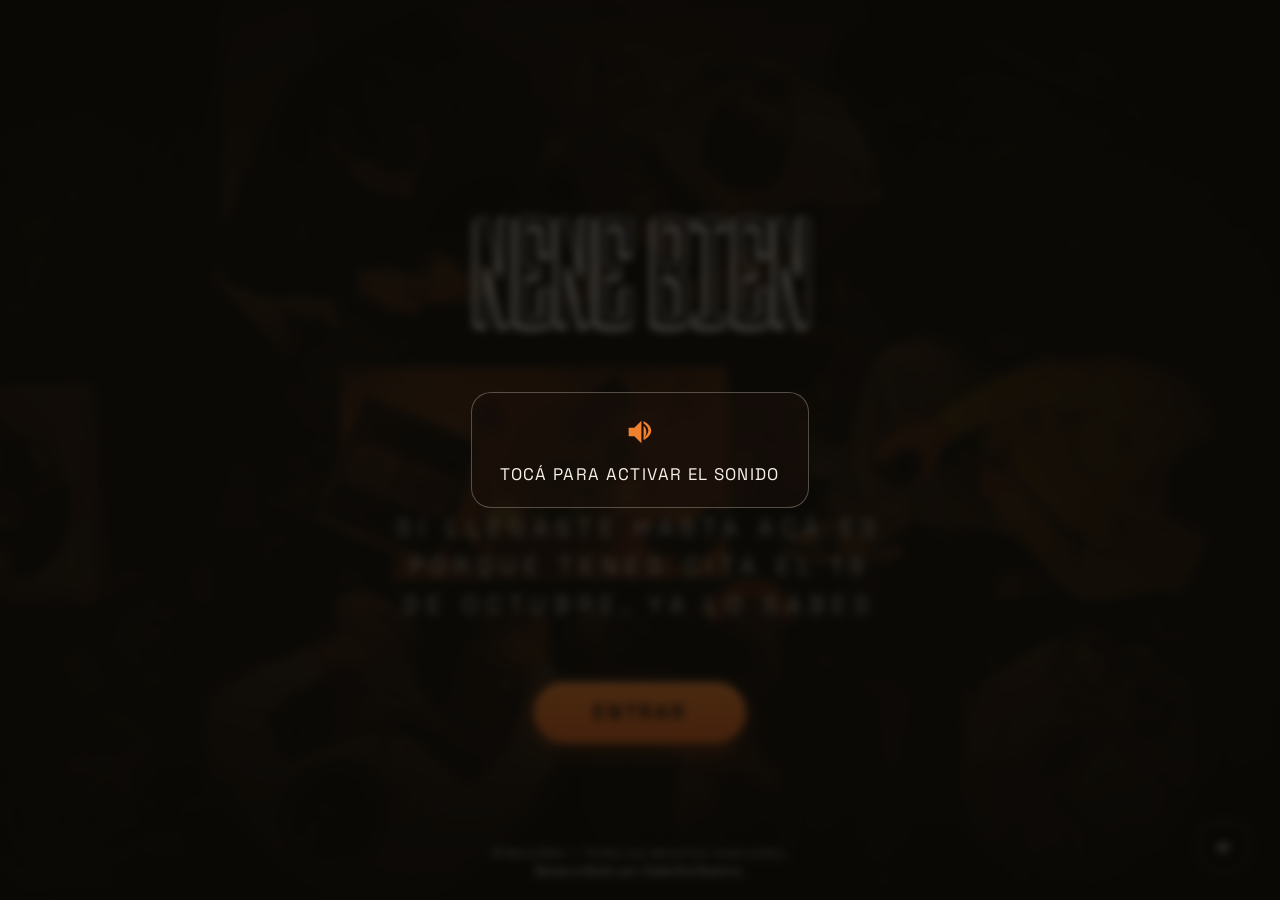
<file: index.html>
<!DOCTYPE html>
<html lang="es">

<head>
<meta charset="UTF-8">
<meta name="viewport" content="width=device-width, initial-scale=1, viewport-fit=cover">
<title>Nene Bien - Inicio</title>
<link rel="preconnect" href="https://fonts.googleapis.com">
<link rel="preconnect" href="https://fonts.gstatic.com" crossorigin>
<link href="https://fonts.googleapis.com/css2?family=Space+Grotesk:wght@400;500;700&display=swap" rel="stylesheet">
<link rel="stylesheet" href="./css/style.css">
</head>

<body>

<section class="hero">
  
  <div class="hero__bg"></div>

  <div class="hero__overlay"></div>

  <div class="grain"></div>

  <div class="hero__stack">

    <div class="hero__content">
      
      <img class="hero__logo" src="./images/logo_nene_bien.png" alt="Nene Bien">

      <p class="hero__quote">Si llegaste hasta acá es porque tenes cita el 18 de octubre, ya lo sabes</p>

      <a class="enter-btn" href="./pages/redes_sociales.html">Entrar</a>

    </div>

    <footer class="site-footer">

      © Nene Bien — Todos los derechos reservados.<br>

      <strong>Desarrollado por Sabetta Ramiro.</strong>

    </footer>

  </div>

</section>

<audio id="bg-audio" src="./audio/sonido_nene_bien.mp3" loop preload="auto"></audio>

<button id="audio-toggle" class="audio-toggle" type="button" aria-label="Activar música">
  
  <svg class="icon-on" viewBox="0 0 24 24" aria-hidden="true"><path d="M4 9v6h4l5 5V4L8 9H4z"/><path d="M16.5 12c0-1.77-.77-3.29-2-4.36v8.72c1.23-1.07 2-2.59 2-4.36z"/><path d="M14.5 4.36v1.62c2.02 1.13 3.4 3.24 3.4 5.02s-1.38 3.89-3.4 5.02v1.62c3.02-1.24 5.4-3.86 5.4-6.64s-2.38-5.4-5.4-6.64z"/></svg>
  <svg class="icon-off" viewBox="0 0 24 24" aria-hidden="true"><path d="M4 9v6h4l5 5V4L8 9H4z"/><path d="M19.5 8.5l-6 6M13.5 8.5l6 6" stroke="currentColor" stroke-width="1.8" stroke-linecap="round" fill="none"/></svg>

</button>

<div id="audio-gate" class="audio-gate" role="button" tabindex="0" aria-label="Tocá para activar el sonido">

  <div class="audio-gate__inner">

    <svg viewBox="0 0 24 24" aria-hidden="true"><path d="M4 9v6h4l5 5V4L8 9H4z"/><path d="M16.5 12c0-1.77-.77-3.29-2-4.36v8.72c1.23-1.07 2-2.59 2-4.36z"/><path d="M14.5 4.36v1.62c2.02 1.13 3.4 3.24 3.4 5.02s-1.38 3.89-3.4 5.02v1.62c3.02-1.24 5.4-3.86 5.4-6.64s-2.38-5.4-5.4-6.64z"/></svg>

    <span>Tocá para activar el sonido</span>
    
  </div>

</div>

<script src="./js/script.js"></script>

</body>

</html>
</file>
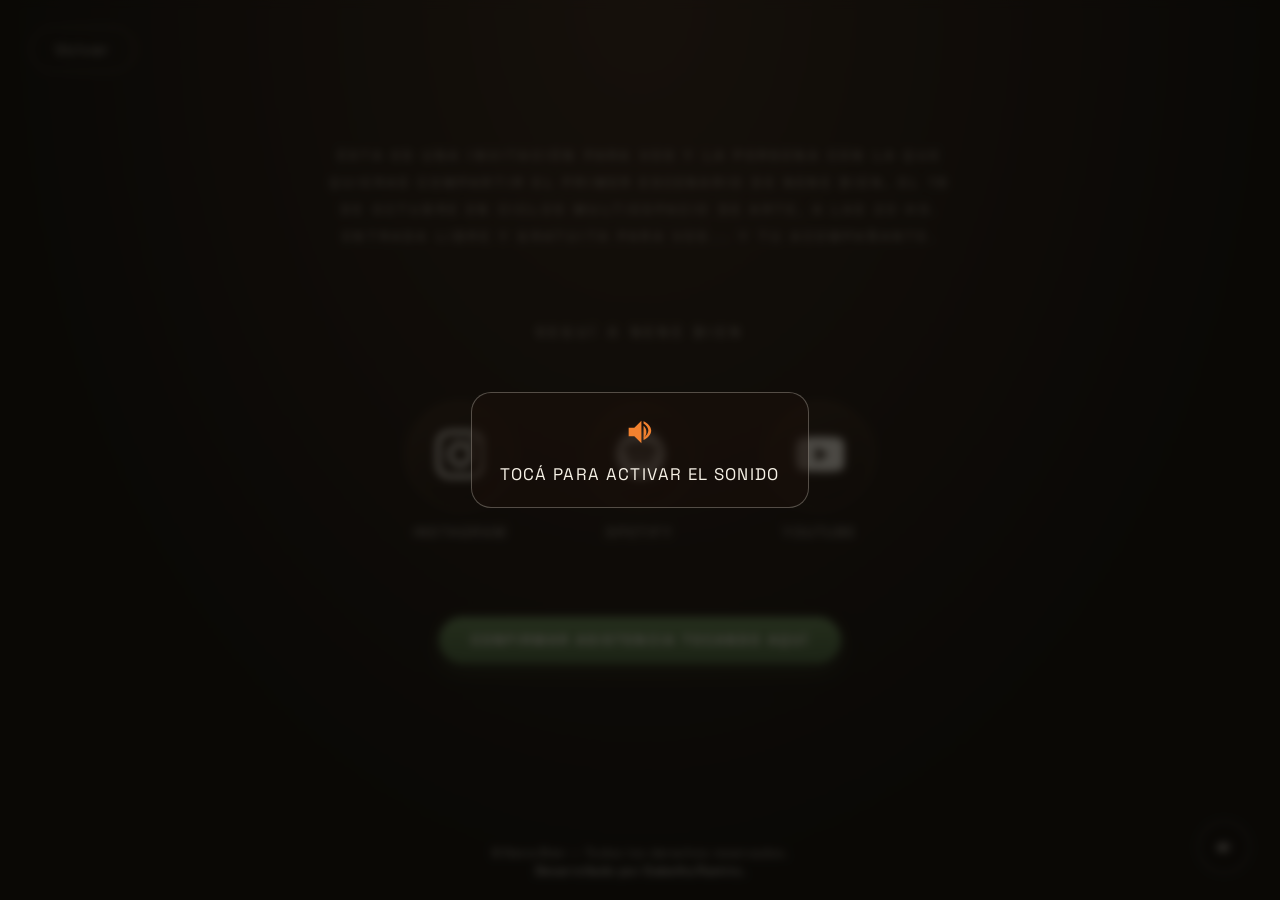
<file: pages/redes_sociales.html>
<!DOCTYPE html>
<html lang="es">

<head>
<meta charset="UTF-8">
<meta name="viewport" content="width=device-width, initial-scale=1, viewport-fit=cover">
<title>Nene Bien - Redes Sociales</title>
<link rel="preconnect" href="https://fonts.googleapis.com">
<link rel="preconnect" href="https://fonts.gstatic.com" crossorigin>
<link href="https://fonts.googleapis.com/css2?family=Space+Grotesk:wght@400;500;700&display=swap" rel="stylesheet">
<link rel="stylesheet" href="../css/style.css">
</head>

<body>

<section class="social-page">

  <div class="grain"></div>

  <a class="back-link" href="../index.html">Volver</a>

  <div class="social-page__stack">

  <div class="social-page__body">

  <p class="invite-text">Ésta es una invitación para vos y la persona con la que quieras compartir el primer escenario de Nene Bien, el 18 de octubre en Ciclos Multiespacio de Arte, a las 20 hs. Entrada libre y gratuita para vos... y tu acompañante.</p>

  <p class="social-page__eyebrow">Seguí a Nene Bien</p>

  <nav class="social-links">
    
    <a class="social-link social-link--instagram" href="#" target="_blank" rel="noopener noreferrer" aria-label="Instagram de Nene Bien">

      <span class="social-link__badge">
        
        <svg viewBox="0 0 24 24" aria-hidden="true">
          <path d="M12 2.16c3.2 0 3.58.01 4.85.07 1.17.05 1.8.25 2.23.41.56.22.96.48 1.38.9.42.42.68.82.9 1.38.16.42.36 1.06.41 2.23.06 1.27.07 1.65.07 4.85s-.01 3.58-.07 4.85c-.05 1.17-.25 1.8-.41 2.23a3.7 3.7 0 0 1-.9 1.38 3.7 3.7 0 0 1-1.38.9c-.42.16-1.06.36-2.23.41-1.27.06-1.65.07-4.85.07s-3.58-.01-4.85-.07c-1.17-.05-1.8-.25-2.23-.41a3.7 3.7 0 0 1-1.38-.9 3.7 3.7 0 0 1-.9-1.38c-.16-.42-.36-1.06-.41-2.23C2.17 15.58 2.16 15.2 2.16 12s.01-3.58.07-4.85c.05-1.17.25-1.8.41-2.23.22-.56.48-.96.9-1.38.42-.42.82-.68 1.38-.9.42-.16 1.06-.36 2.23-.41 1.27-.06 1.65-.07 4.85-.07M12 0C8.74 0 8.33.01 7.05.07c-1.28.06-2.15.26-2.92.56a5.87 5.87 0 0 0-2.12 1.38A5.87 5.87 0 0 0 .63 4.13c-.3.77-.5 1.64-.56 2.92C0 8.33 0 8.74 0 12s.01 3.67.07 4.95c.06 1.28.26 2.15.56 2.92.3.8.7 1.48 1.38 2.12a5.87 5.87 0 0 0 2.12 1.38c.77.3 1.64.5 2.92.56C8.33 24 8.74 24 12 24s3.67-.01 4.95-.07c1.28-.06 2.15-.26 2.92-.56a5.87 5.87 0 0 0 2.12-1.38 5.87 5.87 0 0 0 1.38-2.12c.3-.77.5-1.64.56-2.92.06-1.28.07-1.69.07-4.95s-.01-3.67-.07-4.95c-.06-1.28-.26-2.15-.56-2.92a5.87 5.87 0 0 0-1.38-2.12A5.87 5.87 0 0 0 19.87.63c-.77-.3-1.64-.5-2.92-.56C15.67.01 15.26 0 12 0z"/>
          <path d="M12 5.84a6.16 6.16 0 1 0 0 12.32 6.16 6.16 0 0 0 0-12.32zM12 16a4 4 0 1 1 0-8 4 4 0 0 1 0 8z"/>
          <circle cx="18.41" cy="5.59" r="1.44"/>
        </svg>

      </span>

      <span class="social-link__label">Instagram</span>

    </a>

    
    <a class="social-link social-link--spotify" href="#" target="_blank" rel="noopener noreferrer" aria-label="Spotify de Nene Bien">
      
      <span class="social-link__badge">
        
        <svg viewBox="-1 -1 26 26" aria-hidden="true">
          <defs>
            <mask id="spotify-mask">
              <rect x="-1" y="-1" width="26" height="26" fill="#000"/>
              <circle cx="12" cy="12" r="12" fill="#fff"/>
              <g fill="none" stroke="#000" stroke-linecap="round">
                <path d="M5.3 9.4C9.3 7.0 15.2 7.3 18.9 9.8" stroke-width="2.5"/>
                <path d="M6.4 12.8C9.8 10.8 14.6 11.1 17.7 13.2" stroke-width="2.1"/>
                <path d="M7.5 16.0C10.2 14.5 13.9 14.7 16.4 16.4" stroke-width="1.75"/>
              </g>
            </mask>
          </defs>
          <rect x="-1" y="-1" width="26" height="26" mask="url(#spotify-mask)"/>
        </svg>
      
      </span>
      
      <span class="social-link__label">Spotify</span>

    </a>

    <a class="social-link social-link--youtube" href="#" target="_blank" rel="noopener noreferrer" aria-label="YouTube de Nene Bien">
      
      <span class="social-link__badge">
        
        <svg viewBox="0 0 24 24" aria-hidden="true">
          <path d="M23.5 6.19a3.02 3.02 0 0 0-2.12-2.14C19.5 3.5 12 3.5 12 3.5s-7.5 0-9.38.55A3.02 3.02 0 0 0 .5 6.19 31.6 31.6 0 0 0 0 12a31.6 31.6 0 0 0 .5 5.81 3.02 3.02 0 0 0 2.12 2.14C4.5 20.5 12 20.5 12 20.5s7.5 0 9.38-.55a3.02 3.02 0 0 0 2.12-2.14A31.6 31.6 0 0 0 24 12a31.6 31.6 0 0 0-.5-5.81zM9.6 15.6V8.4l6.27 3.6-6.27 3.6z"/>
        </svg>
      
      </span>
      
      <span class="social-link__label">YouTube</span>
    
    </a>

  </nav>

  <div class="rsvp">

    <button id="rsvp-btn" class="rsvp-btn" type="button" data-access-key="8bd0f2b0-d617-452a-a6c4-fa9ea26f5e88">
      Confirmar asistencia tocando aquí
    </button>

    <p id="rsvp-status" class="rsvp-status" aria-live="polite"></p>

  </div>
  
  </div>

  <footer class="site-footer">

    © Nene Bien — Todos los derechos reservados.<br>

    <strong>Desarrollado por Sabetta Ramiro.</strong>

  </footer>

  </div>

</section>

<audio id="bg-audio" src="../audio/sonido_nene_bien.mp3" loop preload="auto"></audio>

<button id="audio-toggle" class="audio-toggle" type="button" aria-label="Activar música">

  <svg class="icon-on" viewBox="0 0 24 24" aria-hidden="true"><path d="M4 9v6h4l5 5V4L8 9H4z"/><path d="M16.5 12c0-1.77-.77-3.29-2-4.36v8.72c1.23-1.07 2-2.59 2-4.36z"/><path d="M14.5 4.36v1.62c2.02 1.13 3.4 3.24 3.4 5.02s-1.38 3.89-3.4 5.02v1.62c3.02-1.24 5.4-3.86 5.4-6.64s-2.38-5.4-5.4-6.64z"/></svg>
  <svg class="icon-off" viewBox="0 0 24 24" aria-hidden="true"><path d="M4 9v6h4l5 5V4L8 9H4z"/><path d="M19.5 8.5l-6 6M13.5 8.5l6 6" stroke="currentColor" stroke-width="1.8" stroke-linecap="round" fill="none"/></svg>

</button>

<div id="audio-gate" class="audio-gate" role="button" tabindex="0" aria-label="Tocá para activar el sonido">
  
  <div class="audio-gate__inner">
    
    <svg viewBox="0 0 24 24" aria-hidden="true"><path d="M4 9v6h4l5 5V4L8 9H4z"/><path d="M16.5 12c0-1.77-.77-3.29-2-4.36v8.72c1.23-1.07 2-2.59 2-4.36z"/><path d="M14.5 4.36v1.62c2.02 1.13 3.4 3.24 3.4 5.02s-1.38 3.89-3.4 5.02v1.62c3.02-1.24 5.4-3.86 5.4-6.64s-2.38-5.4-5.4-6.64z"/></svg>
    
    <span>Tocá para activar el sonido</span>
  
  </div>

</div>

<script src="../js/script.js"></script>

</body>

</html>
</file>
<file: css/style.css>
:root{
  --black:        #0b0906;
  --earth-950:    #1a120c;
  --earth-800:    #35251a;
  --earth-600:    #5c4028;
  --orange:       #d9601c;
  --orange-hi:    #f2812f;
  --green:        #4c6b3f;
  --green-hi:     #6a8f57;
  --white:        #f6f1e6;
  --white-dim:    rgba(246,241,230,0.72);

  --font-main: 'Space Grotesk', 'Helvetica Neue', Arial, sans-serif;

  --vh100: 100vh;
}

@supports (height: 100dvh){
  :root{ --vh100: 100dvh; }
}

*{ box-sizing: border-box; }

html, body{
  margin: 0;
  padding: 0;
  height: 100%;
  width: 100%;
  overflow: hidden;             
  background: var(--black);
  font-family: var(--font-main);
  -webkit-font-smoothing: antialiased;
}

a{ color: inherit; text-decoration: none; }
button{ font-family: inherit; }

.grain{
  position: absolute;
  inset: 0;
  pointer-events: none;
  opacity: 0.05;
  mix-blend-mode: overlay;
  background-image: url("data:image/svg+xml,%3Csvg xmlns='http://www.w3.org/2000/svg' width='120' height='120'%3E%3Cfilter id='n'%3E%3CfeTurbulence type='fractalNoise' baseFrequency='0.9' numOctaves='2' stitchTiles='stitch'/%3E%3C/filter%3E%3Crect width='100%25' height='100%25' filter='url(%23n)'/%3E%3C/svg%3E");
}

.hero{
  position: relative;
  height: var(--vh100);
  width: 100vw;
  overflow: hidden;
}

.hero__stack{
  position: relative;
  z-index: 2;
  height: 100%;
  width: 100%;
  display: flex;
  flex-direction: column;
}

.hero__bg{
  position: absolute;
  inset: 0;
  background-image: url('../images/fondo_nene_bien.jpg');
  background-size: cover;
  background-position: center 30%;
  transform: scale(1.02);
}

.hero__overlay{
  position: absolute;
  inset: 0;
  background:
    radial-gradient(ellipse at center, rgba(11,9,6,0.35) 0%, rgba(11,9,6,0.78) 62%, rgba(11,9,6,0.94) 100%),
    linear-gradient(180deg, rgba(11,9,6,0.75) 0%, rgba(26,18,12,0.55) 35%, rgba(26,18,12,0.55) 65%, rgba(11,9,6,0.85) 100%);
}

.hero__content{
  flex: 1 1 auto;
  min-height: 0;
  display: flex;
  flex-direction: column;
  align-items: center;
  justify-content: center;
  gap: clamp(12px, 2.6vh, 32px);
  padding: 2vh 6vw;
  text-align: center;
  max-width: 960px;
  margin: 0 auto;
}

.hero__logo{
  width: clamp(230px, min(46vw, 40vh), 620px);
  height: auto;
  flex-shrink: 0;
  filter: drop-shadow(0 6px 22px rgba(0,0,0,0.55));
}

.hero__quote{
  font-family: var(--font-main);
  color: var(--white-dim);
  font-weight: 400;
  font-size: clamp(0.95rem, min(2.4vw, 3.4vh), 1.5rem);
  line-height: 1.6;
  letter-spacing: 0.32em;
  text-transform: uppercase;
  max-width: 760px;
  text-wrap: balance;
  flex-shrink: 0;
}

.enter-btn{
  position: relative;
  display: inline-flex;
  align-items: center;
  justify-content: center;
  margin-top: clamp(6px, 1.2vh, 12px);
  flex-shrink: 0;
  padding: clamp(0.7em, 1.8vh, 1.05em) 2.8em;
  border: 1.5px solid var(--orange-hi);
  border-radius: 999px;
  background: linear-gradient(180deg, var(--orange-hi) 0%, var(--orange) 100%);
  color: var(--black);
  font-weight: 700;
  font-size: clamp(0.95rem, min(1.8vw, 2.9vh), 1.3rem);
  letter-spacing: 0.14em;
  text-transform: uppercase;
  cursor: pointer;
  box-shadow: 0 8px 26px rgba(217,96,28,0.35), inset 0 1px 0 rgba(255,255,255,0.35);
  transition: transform 0.25s ease, box-shadow 0.25s ease, background 0.25s ease;
}

.enter-btn:hover,
.enter-btn:focus-visible{
  transform: translateY(-2px);
  box-shadow: 0 12px 34px rgba(217,96,28,0.5), inset 0 1px 0 rgba(255,255,255,0.4);
  background: linear-gradient(180deg, #ffab5f 0%, var(--orange-hi) 100%);
}

.enter-btn:focus-visible{
  outline: 2px solid var(--white);
  outline-offset: 3px;
}

.enter-btn:active{ transform: translateY(0); }

.site-footer{
  flex: 0 0 auto;
  width: 100%;
  padding-bottom: clamp(10px, 2.2vh, 22px);
  text-align: center;
  color: var(--white-dim);
  font-size: clamp(0.6rem, 1vw, 0.78rem);
  line-height: 1.45;
  letter-spacing: 0.03em;
  pointer-events: none;
}

.site-footer strong{ color: rgba(246,241,230,0.86); font-weight: 500; }

.social-page{
  position: relative;
  height: var(--vh100);
  width: 100vw;
  overflow: hidden;
  background:
    radial-gradient(ellipse at 50% 0%, var(--earth-800) 0%, var(--black) 70%);
}

.social-page__stack{
  position: relative;
  z-index: 2;
  height: 100%;
  width: 100%;
  display: flex;
  flex-direction: column;
  align-items: center;
  justify-content: center;
}

.social-page__body{
  flex: 1 1 auto;
  min-height: 0;
  width: 100%;
  display: flex;
  flex-direction: column;
  align-items: center;
  justify-content: center;
  text-align: center;
  gap: clamp(22px, 5vh, 52px);
  padding: 2vh 6vw;
}

.invite-text{
  font-family: var(--font-main);
  color: var(--white-dim);
  font-weight: 400;
  font-size: clamp(0.62rem, min(1.15vw, 1.7vh), 0.82rem);
  line-height: 2.05;
  letter-spacing: 0.32em;
  text-transform: uppercase;
  text-align: center;
  max-width: 780px;
  text-wrap: balance;
  flex-shrink: 0;
}

.social-page__eyebrow{
  font-family: var(--font-main);
  color: var(--white-dim);
  font-size: clamp(0.65rem, 1.4vw, 0.9rem);
  letter-spacing: 0.32em;
  text-transform: uppercase;
  flex-shrink: 0;
}

.social-links{
  display: flex;
  align-items: center;
  justify-content: center;
  gap: clamp(20px, 6vw, 72px);
  flex-shrink: 0;
}

.social-link{
  display: flex;
  flex-direction: column;
  align-items: center;
  gap: 14px;
  color: var(--white);
}

.social-link__badge{
  display: flex;
  align-items: center;
  justify-content: center;
  width: clamp(64px, 12vw, 108px);
  height: clamp(64px, 12vw, 108px);
  border-radius: 50%;
  background: linear-gradient(160deg, var(--earth-800) 0%, var(--earth-950) 100%);
  border: 1.5px solid var(--earth-600);
  transition: transform 0.28s ease, box-shadow 0.28s ease, border-color 0.28s ease, background 0.28s ease;
}

.social-link__badge svg{
  width: 46%;
  height: 46%;
  fill: var(--white);
  transition: fill 0.28s ease;
}

.social-link--spotify .social-link__badge svg{
  width: 50%;
  height: 50%;
}

.social-link__label{
  font-size: clamp(0.72rem, 1.3vw, 0.88rem);
  letter-spacing: 0.14em;
  text-transform: uppercase;
  color: var(--white-dim);
  transition: color 0.28s ease;
}

.social-link--instagram:hover .social-link__badge,
.social-link--instagram:focus-visible .social-link__badge{
  border-color: var(--orange-hi);
  background: linear-gradient(160deg, var(--orange) 0%, var(--earth-950) 100%);
  transform: translateY(-6px) scale(1.06);
  box-shadow: 0 14px 30px rgba(217,96,28,0.35);
}

.social-link--spotify:hover .social-link__badge,
.social-link--spotify:focus-visible .social-link__badge{
  border-color: var(--green-hi);
  background: linear-gradient(160deg, var(--green) 0%, var(--earth-950) 100%);
  transform: translateY(-6px) scale(1.06);
  box-shadow: 0 14px 30px rgba(76,107,63,0.4);
}

.social-link--youtube:hover .social-link__badge,
.social-link--youtube:focus-visible .social-link__badge{
  border-color: var(--orange-hi);
  background: linear-gradient(160deg, var(--earth-600) 0%, var(--earth-950) 100%);
  transform: translateY(-6px) scale(1.06);
  box-shadow: 0 14px 30px rgba(217,96,28,0.28);
}

.social-link:hover .social-link__label,
.social-link:focus-visible .social-link__label{
  color: var(--white);
}

.social-link:focus-visible .social-link__badge{
  outline: 2px solid var(--white);
  outline-offset: 3px;
}

.back-link{
  position: absolute;
  top: clamp(16px, 3vh, 30px);
  left: clamp(16px, 3vw, 30px);
  z-index: 5;
  font-size: clamp(0.85rem, 1.6vw, 1rem);
  letter-spacing: 0.08em;
  color: var(--white-dim);
  border: 1px solid rgba(246,241,230,0.28);
  border-radius: 999px;
  padding: 0.7em 1.5em;
  transition: color 0.25s ease, border-color 0.25s ease, background 0.25s ease;
}

.back-link:hover,
.back-link:focus-visible{
  color: var(--black);
  background: var(--white);
  border-color: var(--white);
}

.rsvp{
  display: flex;
  flex-direction: column;
  align-items: center;
  gap: 10px;
  flex-shrink: 0;
  margin-top: clamp(14px, 3.5vh, 38px);
}

.rsvp-btn{
  display: inline-flex;
  align-items: center;
  justify-content: center;
  padding: clamp(0.65em, 1.6vh, 0.9em) 2.2em;
  border: 1.5px solid var(--green-hi);
  border-radius: 999px;
  background: linear-gradient(180deg, var(--green-hi) 0%, var(--green) 100%);
  color: var(--white);
  font-family: var(--font-main);
  font-weight: 700;
  font-size: clamp(0.72rem, 1.4vw, 0.9rem);
  letter-spacing: 0.14em;
  text-transform: uppercase;
  cursor: pointer;
  box-shadow: 0 8px 22px rgba(76,107,63,0.32), inset 0 1px 0 rgba(255,255,255,0.2);
  transition: transform 0.25s ease, box-shadow 0.25s ease, background 0.25s ease, opacity 0.25s ease;
}

.rsvp-btn:hover:not(:disabled),
.rsvp-btn:focus-visible{
  transform: translateY(-2px);
  box-shadow: 0 12px 28px rgba(76,107,63,0.45), inset 0 1px 0 rgba(255,255,255,0.25);
}

.rsvp-btn:active:not(:disabled){ transform: translateY(0); }

.rsvp-btn:focus-visible{
  outline: 2px solid var(--white);
  outline-offset: 3px;
}

.rsvp-btn:disabled{
  cursor: default;
  opacity: 0.75;
}

.rsvp-status{
  min-height: 1.2em;
  font-family: var(--font-main);
  font-size: clamp(0.68rem, 1.2vw, 0.8rem);
  letter-spacing: 0.04em;
  color: var(--white-dim);
}

.rsvp-status.is-success{ color: var(--green-hi); }
.rsvp-status.is-error{ color: var(--orange-hi); }

@media (max-width: 640px), (orientation: portrait){
  .hero__bg{
    background-image: url('../images/fondo_nene_bien_mobile.jpg');
    background-position: center 22%;
  }

  .hero__content{
    gap: clamp(14px, 2.4vh, 26px);
    padding: 3vh 8vw;
  }

  .hero__logo{
    width: clamp(240px, 74vw, 400px);
  }

  .hero__quote{
    font-size: clamp(0.8rem, 3.6vw, 1rem);
    line-height: 1.7;
    max-width: 92vw;
  }

  .enter-btn{
    padding: 0.9em 2.3em;
    font-size: 1.05rem;
  }

  .social-links{
    gap: clamp(14px, 5vw, 32px);
  }

  .social-link__badge{
    width: clamp(58px, 20vw, 84px);
    height: clamp(58px, 20vw, 84px);
  }

  .social-page__body{
    gap: clamp(16px, 3.5vh, 32px);
  }

  .invite-text{
    font-size: clamp(0.56rem, 2.6vw, 0.72rem);
    line-height: 1.9;
    max-width: 90vw;
  }

  .back-link{
    font-size: 0.82rem;
    padding: 0.6em 1.3em;
  }

  .rsvp-btn{
    font-size: 0.82rem;
    padding: 0.8em 1.8em;
  }
}

@media (max-height: 480px){
  .hero__content{ gap: 8px; padding: 1.5vh 6vw; }
  .hero__logo{ width: clamp(140px, 26vw, 220px); }
  .hero__quote{ font-size: clamp(0.68rem, 2vh, 0.85rem); line-height: 1.5; }
  .enter-btn{ padding: 0.6em 1.8em; }
  .site-footer{ padding-bottom: 6px; font-size: 0.58rem; }
  .social-page__body{ gap: 10px; }
  .invite-text{ font-size: clamp(0.5rem, 1.8vh, 0.64rem); line-height: 1.6; }
  .social-link__badge{ width: clamp(48px, 9vh, 72px); height: clamp(48px, 9vh, 72px); }
  .rsvp-btn{ padding: 0.55em 1.5em; font-size: 0.72rem; }
  .rsvp-status{ font-size: 0.62rem; }
  .back-link{ font-size: 0.75rem; padding: 0.5em 1.1em; }
}

@media (prefers-reduced-motion: reduce){
  .enter-btn, .social-link__badge, .social-link__label, .back-link{
    transition: none;
  }
}

.audio-toggle{
  position: absolute;
  z-index: 5;
  right: clamp(16px, 3vw, 30px);
  bottom: clamp(16px, 3vh, 30px);
  width: clamp(42px, 6vw, 52px);
  height: clamp(42px, 6vw, 52px);
  display: flex;
  align-items: center;
  justify-content: center;
  border-radius: 50%;
  border: 1.5px solid rgba(246,241,230,0.3);
  background: rgba(11,9,6,0.55);
  backdrop-filter: blur(3px);
  color: var(--white-dim);
  cursor: pointer;
  transition: border-color 0.25s ease, color 0.25s ease, background 0.25s ease, transform 0.25s ease;
}

.audio-toggle svg{
  width: 52%;
  height: 52%;
  fill: currentColor;
}

.audio-toggle .icon-on{ display: none; }
.audio-toggle .icon-off{ display: block; }

.audio-toggle.is-playing .icon-on{ display: block; }
.audio-toggle.is-playing .icon-off{ display: none; }

.audio-toggle:hover,
.audio-toggle:focus-visible{
  border-color: var(--orange-hi);
  color: var(--white);
  transform: translateY(-2px);
}

.audio-toggle.is-playing{
  border-color: var(--green-hi);
  color: var(--white);
}

.audio-toggle:focus-visible{
  outline: 2px solid var(--white);
  outline-offset: 3px;
}

@media (max-height: 480px){
  .audio-toggle{
    width: 38px;
    height: 38px;
    right: 12px;
    bottom: 12px;
  }
}

.audio-gate{
  position: fixed;
  inset: 0;
  z-index: 20;
  display: none;
  align-items: center;
  justify-content: center;
  text-align: center;
  background: rgba(11,9,6,0.72);
  backdrop-filter: blur(4px);
  cursor: pointer;
}

.audio-gate.is-visible{
  display: flex;
}

.audio-gate__inner{
  display: flex;
  flex-direction: column;
  align-items: center;
  gap: 14px;
  color: var(--white);
  padding: 1.4em 1.8em;
  border: 1px solid rgba(246,241,230,0.28);
  border-radius: 20px;
  background: rgba(26,18,12,0.55);
  animation: audioGatePulse 2.2s ease-in-out infinite;
}

.audio-gate__inner svg{
  width: 34px;
  height: 34px;
  fill: var(--orange-hi);
}

.audio-gate__inner span{
  font-family: var(--font-main);
  font-weight: 400;
  font-size: clamp(0.85rem, 2.4vw, 1.05rem);
  letter-spacing: 0.08em;
  text-transform: uppercase;
}

@keyframes audioGatePulse{
  0%, 100% { transform: scale(1); }
  50% { transform: scale(1.035); }
}

@media (prefers-reduced-motion: reduce){
  .audio-gate__inner{ animation: none; }
}
</file>
